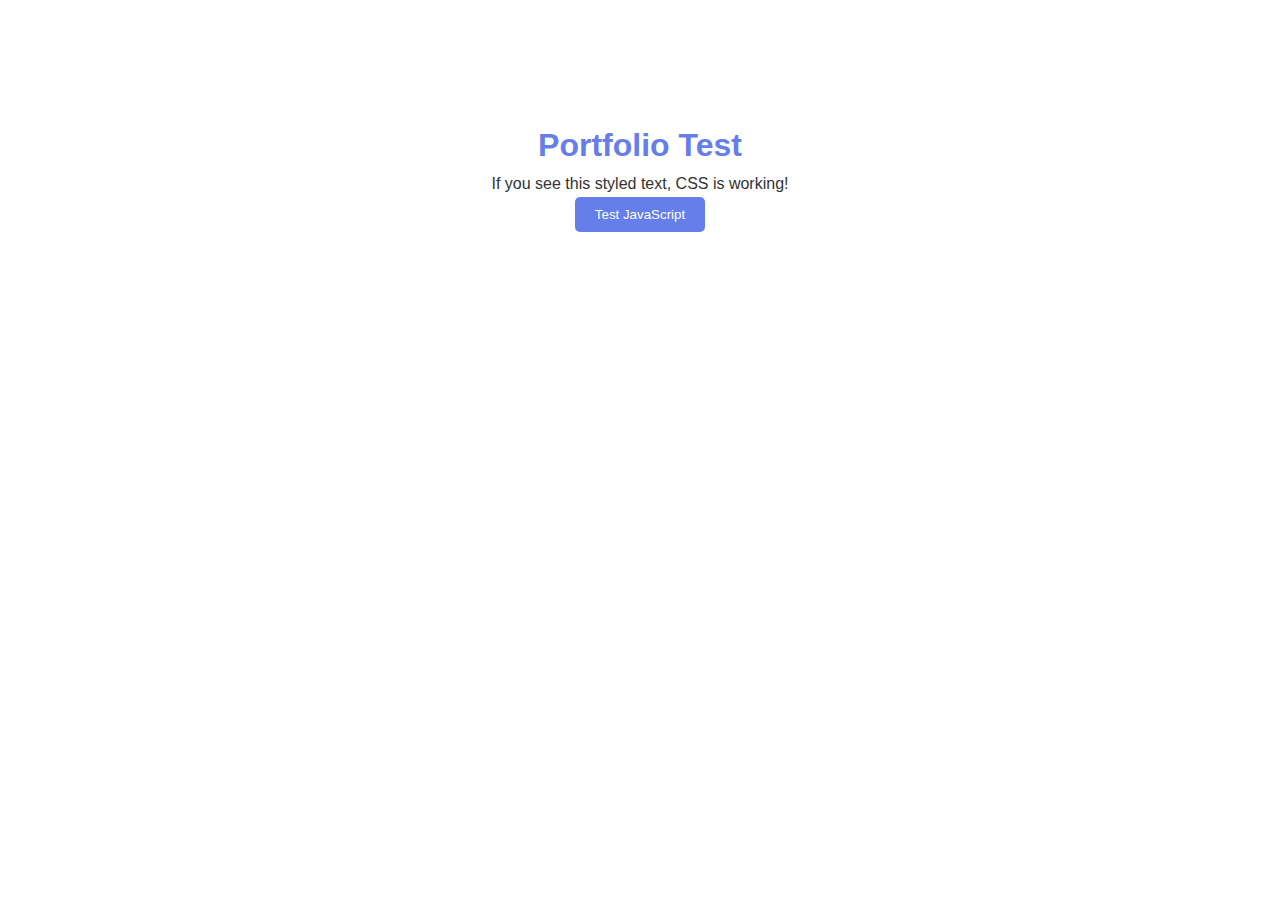
<file: test.html>
<!DOCTYPE html>
<html lang="en">
<head>
    <meta charset="UTF-8">
    <meta name="viewport" content="width=device-width, initial-scale=1.0">
    <title>Test - Portfolio Files</title>
    <link rel="stylesheet" href="styles.css">
</head>
<body>
    <div style="padding: 50px; text-align: center;">
        <h1 style="color: #667eea;">Portfolio Test</h1>
        <p>If you see this styled text, CSS is working!</p>
        <button onclick="testJS()" style="background: #667eea; color: white; padding: 10px 20px; border: none; border-radius: 5px; cursor: pointer;">
            Test JavaScript
        </button>
        <div id="result" style="margin-top: 20px;"></div>
    </div>

    <script src="script.js"></script>
    <script>
        function testJS() {
            document.getElementById('result').innerHTML = 'JavaScript is working! ✅';
        }
    </script>
</body>
</html>
</file>
<file: styles.css>
/* Reset and Base Styles */
* {
    margin: 0;
    padding: 0;
    box-sizing: border-box;
}

html {
    scroll-behavior: smooth;
}

body {
    font-family: 'Poppins', sans-serif;
    line-height: 1.6;
    color: #333;
    overflow-x: hidden;
}

.container {
    max-width: 1200px;
    margin: 0 auto;
    padding: 0 20px;
}

/* Navigation */
.navbar {
    position: fixed;
    top: 0;
    width: 100%;
    background: rgba(255, 255, 255, 0.95);
    backdrop-filter: blur(10px);
    z-index: 1000;
    transition: all 0.3s ease;
    box-shadow: 0 2px 20px rgba(0, 0, 0, 0.1);
}

/* Ensure content doesn't hide behind navbar */
body {
    padding-top: 70px;
}

/* Fix for mobile skills section visibility */
.skills {
    background: white !important;
    position: relative !important;
    z-index: 10 !important;
    min-height: 100vh;
    display: block !important;
    opacity: 1 !important;
    visibility: visible !important;
    transform: none !important;
    animation: none !important;
}

.skills-grid {
    position: relative !important;
    z-index: 11 !important;
    display: grid !important;
    opacity: 1 !important;
    visibility: visible !important;
    transform: none !important;
}

.skill-category {
    position: relative !important;
    z-index: 12 !important;
    background: #f8f9fa !important;
    opacity: 1 !important;
    visibility: visible !important;
    display: block !important;
    transform: none !important;
    animation: none !important;
}

.skill-item {
    opacity: 1 !important;
    visibility: visible !important;
    transform: none !important;
    display: flex !important;
}

/* Force skills visibility on page load */
.skills,
.skills *,
.skill-category,
.skill-item {
    opacity: 1 !important;
    visibility: visible !important;
    display: block !important;
    transform: none !important;
    animation: none !important;
}

.skills-grid {
    display: grid !important;
}

.skill-item {
    display: flex !important;
}

.nav-container {
    max-width: 1200px;
    margin: 0 auto;
    padding: 0 20px;
    display: flex;
    justify-content: space-between;
    align-items: center;
    height: 70px;
}

.nav-logo h2 {
    color: #667eea;
    font-weight: 700;
    font-size: 1.8rem;
}

.nav-menu {
    display: flex;
    list-style: none;
    gap: 2rem;
}

.nav-link {
    text-decoration: none;
    color: #333;
    font-weight: 500;
    transition: color 0.3s ease;
    position: relative;
}

.nav-link:hover {
    color: #667eea;
}

.nav-link::after {
    content: '';
    position: absolute;
    width: 0;
    height: 2px;
    bottom: -5px;
    left: 0;
    background: linear-gradient(135deg, #667eea 0%, #764ba2 100%);
    transition: width 0.3s ease;
}

.nav-link:hover::after {
    width: 100%;
}

.hamburger {
    display: none;
    flex-direction: column;
    cursor: pointer;
}

.bar {
    width: 25px;
    height: 3px;
    background: #333;
    margin: 3px 0;
    transition: 0.3s;
}

/* Hero Section */
.hero {
    min-height: 100vh;
    background: linear-gradient(135deg, #667eea 0%, #764ba2 100%);
    display: flex;
    align-items: center;
    position: relative;
    overflow: hidden;
}

.hero::before {
    content: '';
    position: absolute;
    top: 0;
    left: 0;
    right: 0;
    bottom: 0;
    background: url('data:image/svg+xml,<svg xmlns="http://www.w3.org/2000/svg" viewBox="0 0 100 100"><defs><pattern id="grain" width="100" height="100" patternUnits="userSpaceOnUse"><circle cx="50" cy="50" r="1" fill="white" opacity="0.1"/></pattern></defs><rect width="100" height="100" fill="url(%23grain)"/></svg>');
    opacity: 0.3;
}

.hero-container {
    max-width: 1200px;
    margin: 0 auto;
    padding: 0 20px;
    position: relative;
    z-index: 2;
}

.hero-content {
    display: grid;
    grid-template-columns: 1fr 1fr;
    gap: 4rem;
    align-items: center;
}

.hero-title {
    font-size: 3.5rem;
    font-weight: 700;
    color: white;
    margin-bottom: 1rem;
    line-height: 1.2;
    opacity: 1;
    transition: all 0.8s ease;
}

.highlight {
    background: linear-gradient(45deg, #ffd700, #ffed4e);
    -webkit-background-clip: text;
    -webkit-text-fill-color: transparent;
    background-clip: text;
}

.hero-subtitle {
    font-size: 1.5rem;
    color: rgba(255, 255, 255, 0.9);
    margin-bottom: 1rem;
    font-weight: 500;
}

.hero-description {
    font-size: 1.1rem;
    color: rgba(255, 255, 255, 0.8);
    margin-bottom: 2rem;
    line-height: 1.6;
}

.hero-buttons {
    display: flex;
    gap: 1rem;
    flex-wrap: wrap;
}

.btn {
    padding: 12px 30px;
    border: none;
    border-radius: 50px;
    text-decoration: none;
    font-weight: 600;
    transition: all 0.3s ease;
    cursor: pointer;
    display: inline-block;
    text-align: center;
    font-size: 1rem;
}

.btn-primary {
    background: linear-gradient(45deg, #ffd700, #ffed4e);
    color: #333;
    box-shadow: 0 4px 15px rgba(255, 215, 0, 0.3);
}

.btn-primary:hover {
    transform: translateY(-2px);
    box-shadow: 0 6px 20px rgba(255, 215, 0, 0.4);
}

.btn-secondary {
    background: transparent;
    color: white;
    border: 2px solid white;
}

.btn-secondary:hover {
    background: white;
    color: #667eea;
    transform: translateY(-2px);
}

.btn-small {
    padding: 8px 20px;
    font-size: 0.9rem;
}

.btn-outline {
    background: transparent;
    color: #667eea;
    border: 2px solid #667eea;
}

.btn-outline:hover {
    background: #667eea;
    color: white;
}

.profile-card {
    background: rgba(255, 255, 255, 0.1);
    backdrop-filter: blur(10px);
    border-radius: 20px;
    padding: 2rem;
    text-align: center;
    border: 1px solid rgba(255, 255, 255, 0.2);
}

.profile-avatar {
    font-size: 4rem;
    color: white;
    margin-bottom: 1rem;
}

.profile-info h3 {
    color: white;
    font-size: 1.5rem;
    margin-bottom: 0.5rem;
}

.profile-info p {
    color: rgba(255, 255, 255, 0.8);
}

.scroll-indicator {
    position: absolute;
    bottom: 30px;
    left: 50%;
    transform: translateX(-50%);
    animation: bounce 2s infinite;
}

.scroll-arrow {
    width: 30px;
    height: 30px;
    border: 2px solid white;
    border-top: none;
    border-left: none;
    transform: rotate(45deg);
}

@keyframes bounce {
    0%, 20%, 50%, 80%, 100% {
        transform: translateX(-50%) translateY(0);
    }
    40% {
        transform: translateX(-50%) translateY(-10px);
    }
    60% {
        transform: translateX(-50%) translateY(-5px);
    }
}

/* Section Styles */
section {
    padding: 80px 0;
}

.section-title {
    text-align: center;
    font-size: 2.5rem;
    font-weight: 700;
    margin-bottom: 3rem;
    color: #333;
    position: relative;
}

.section-title::after {
    content: '';
    position: absolute;
    bottom: -10px;
    left: 50%;
    transform: translateX(-50%);
    width: 80px;
    height: 4px;
    background: linear-gradient(135deg, #667eea 0%, #764ba2 100%);
    border-radius: 2px;
}

/* About Section */
.about {
    background: #f8f9fa;
}

.about-content {
    display: grid;
    grid-template-columns: 2fr 1fr;
    gap: 4rem;
    align-items: center;
}

.about-text p {
    font-size: 1.1rem;
    margin-bottom: 1.5rem;
    color: #666;
    line-height: 1.8;
}

.about-stats {
    display: grid;
    grid-template-columns: repeat(3, 1fr);
    gap: 2rem;
    margin-top: 2rem;
}

.stat {
    text-align: center;
    padding: 1.5rem;
    background: white;
    border-radius: 15px;
    box-shadow: 0 5px 20px rgba(0, 0, 0, 0.1);
    transition: transform 0.3s ease;
}

.stat:hover {
    transform: translateY(-5px);
}

.stat h3 {
    font-size: 2.5rem;
    color: #667eea;
    margin-bottom: 0.5rem;
}

.stat p {
    color: #666;
    font-weight: 500;
}

.image-placeholder {
    width: 100%;
    height: 300px;
    background: linear-gradient(135deg, #667eea 0%, #764ba2 100%);
    border-radius: 20px;
    display: flex;
    align-items: center;
    justify-content: center;
    font-size: 4rem;
    color: white;
}

/* Experience Section */
.timeline {
    position: relative;
    max-width: 800px;
    margin: 0 auto;
}

.timeline::before {
    content: '';
    position: absolute;
    left: 50%;
    top: 0;
    bottom: 0;
    width: 2px;
    background: linear-gradient(135deg, #667eea 0%, #764ba2 100%);
    transform: translateX(-50%);
}

.timeline-item {
    position: relative;
    margin-bottom: 3rem;
}

.timeline-item:nth-child(odd) .timeline-content {
    margin-left: 0;
    margin-right: 50%;
    padding-right: 2rem;
    text-align: right;
}

.timeline-item:nth-child(even) .timeline-content {
    margin-left: 50%;
    margin-right: 0;
    padding-left: 2rem;
    text-align: left;
}

.timeline-content {
    background: white;
    padding: 2rem;
    border-radius: 15px;
    box-shadow: 0 5px 20px rgba(0, 0, 0, 0.1);
    position: relative;
}

.timeline-content::before {
    content: '';
    position: absolute;
    top: 20px;
    width: 20px;
    height: 20px;
    background: #667eea;
    border-radius: 50%;
    border: 4px solid white;
    box-shadow: 0 0 0 4px #667eea;
}

.timeline-item:nth-child(odd) .timeline-content::before {
    right: -60px;
}

.timeline-item:nth-child(even) .timeline-content::before {
    left: -60px;
}

.timeline-content h3 {
    color: #667eea;
    font-size: 1.3rem;
    margin-bottom: 0.5rem;
}

.timeline-content h4 {
    color: #666;
    font-size: 1.1rem;
    margin-bottom: 0.5rem;
}

.timeline-date {
    color: #999;
    font-size: 0.9rem;
    margin-bottom: 1rem;
}

.timeline-content ul {
    list-style: none;
}

.timeline-content li {
    margin-bottom: 0.5rem;
    position: relative;
    padding-left: 1.5rem;
}

.timeline-content li::before {
    content: '▸';
    position: absolute;
    left: 0;
    color: #667eea;
    font-weight: bold;
}

/* Skills Section */
.skills {
    background: white;
    position: relative;
    z-index: 1;
}

.skills-grid {
    display: grid;
    grid-template-columns: repeat(auto-fit, minmax(300px, 1fr));
    gap: 2rem;
    position: relative;
    z-index: 2;
}

.skill-category {
    background: #f8f9fa;
    padding: 2rem;
    border-radius: 15px;
    box-shadow: 0 5px 20px rgba(0, 0, 0, 0.1);
    transition: transform 0.3s ease;
    position: relative;
    z-index: 3;
}

.skill-category:hover {
    transform: translateY(-5px);
}

.skill-category h3 {
    color: #667eea;
    font-size: 1.5rem;
    margin-bottom: 1.5rem;
    text-align: center;
}

.skill-items {
    display: grid;
    grid-template-columns: repeat(auto-fit, minmax(120px, 1fr));
    gap: 1rem;
}

.skill-item {
    display: flex;
    flex-direction: column;
    align-items: center;
    padding: 1rem;
    background: white;
    border-radius: 10px;
    transition: all 0.3s ease;
}

.skill-item:hover {
    transform: translateY(-3px);
    box-shadow: 0 5px 15px rgba(0, 0, 0, 0.1);
}

.skill-item i {
    font-size: 2rem;
    color: #667eea;
    margin-bottom: 0.5rem;
}

.skill-item span {
    font-weight: 500;
    color: #333;
}

/* Projects Section */
.projects {
    background: #f8f9fa;
}

.projects-grid {
    display: grid;
    grid-template-columns: repeat(auto-fit, minmax(350px, 1fr));
    gap: 2rem;
}

.project-card {
    background: white;
    border-radius: 20px;
    overflow: hidden;
    box-shadow: 0 5px 20px rgba(0, 0, 0, 0.1);
    transition: all 0.3s ease;
}

.project-card:hover {
    transform: translateY(-10px);
    box-shadow: 0 15px 40px rgba(0, 0, 0, 0.15);
}

.project-image {
    height: 200px;
    background: linear-gradient(135deg, #667eea 0%, #764ba2 100%);
    display: flex;
    align-items: center;
    justify-content: center;
    font-size: 3rem;
    color: white;
}

.project-content {
    padding: 2rem;
}

.project-content h3 {
    color: #333;
    font-size: 1.3rem;
    margin-bottom: 1rem;
}

.project-content p {
    color: #666;
    margin-bottom: 1.5rem;
    line-height: 1.6;
}

.project-tech {
    display: flex;
    flex-wrap: wrap;
    gap: 0.5rem;
    margin-bottom: 1.5rem;
}

.project-tech span {
    background: #f0f0f0;
    color: #667eea;
    padding: 0.3rem 0.8rem;
    border-radius: 20px;
    font-size: 0.8rem;
    font-weight: 500;
}

.project-links {
    display: flex;
    gap: 1rem;
}

/* Contact Section */
.contact {
    background: white;
}

.contact-content {
    display: grid;
    grid-template-columns: 1fr 1fr;
    gap: 4rem;
}

.contact-info h3 {
    color: #667eea;
    font-size: 1.8rem;
    margin-bottom: 1rem;
}

.contact-info p {
    color: #666;
    margin-bottom: 2rem;
    line-height: 1.6;
}

.contact-details {
    margin-bottom: 2rem;
}

.contact-item {
    display: flex;
    align-items: center;
    margin-bottom: 1rem;
    padding: 1rem;
    background: #f8f9fa;
    border-radius: 10px;
    transition: all 0.3s ease;
}

.contact-item:hover {
    background: #667eea;
    color: white;
}

.contact-item i {
    font-size: 1.2rem;
    margin-right: 1rem;
    color: #667eea;
}

.contact-item:hover i {
    color: white;
}

.social-links {
    display: flex;
    gap: 1rem;
}

.social-link {
    width: 50px;
    height: 50px;
    background: #667eea;
    color: white;
    border-radius: 50%;
    display: flex;
    align-items: center;
    justify-content: center;
    text-decoration: none;
    transition: all 0.3s ease;
}

.social-link:hover {
    transform: translateY(-3px);
    box-shadow: 0 5px 15px rgba(102, 126, 234, 0.4);
}

.contact-form {
    background: #f8f9fa;
    padding: 2rem;
    border-radius: 20px;
}

.form-group {
    margin-bottom: 1.5rem;
}

.form-group input,
.form-group textarea {
    width: 100%;
    padding: 1rem;
    border: 2px solid #e9ecef;
    border-radius: 10px;
    font-size: 1rem;
    transition: border-color 0.3s ease;
    font-family: inherit;
}

.form-group input:focus,
.form-group textarea:focus {
    outline: none;
    border-color: #667eea;
}

/* Footer */
.footer {
    background: #333;
    color: white;
    text-align: center;
    padding: 2rem 0;
}

/* Responsive Design */
@media (max-width: 768px) {
    .hamburger {
        display: flex;
    }

    .nav-menu {
        position: fixed;
        left: -100%;
        top: 70px;
        flex-direction: column;
        background-color: white;
        width: 100%;
        text-align: center;
        transition: 0.3s;
        box-shadow: 0 10px 27px rgba(0, 0, 0, 0.05);
        padding: 2rem 0;
    }

    .nav-menu.active {
        left: 0;
    }

    .hero-title {
        font-size: 2.5rem;
    }

    .hero-content {
        grid-template-columns: 1fr;
        text-align: center;
    }

    .about-content {
        grid-template-columns: 1fr;
    }

    .timeline::before {
        left: 20px;
    }

    .timeline-item:nth-child(odd) .timeline-content,
    .timeline-item:nth-child(even) .timeline-content {
        margin-left: 50px;
        margin-right: 0;
        padding-left: 2rem;
        text-align: left;
    }

    .timeline-item:nth-child(odd) .timeline-content::before,
    .timeline-item:nth-child(even) .timeline-content::before {
        left: -35px;
    }

    .contact-content {
        grid-template-columns: 1fr;
    }

    .projects-grid {
        grid-template-columns: 1fr;
    }

    .skills-grid {
        grid-template-columns: 1fr;
        gap: 1.5rem;
    }
    
    .skill-category {
        padding: 1.5rem;
        margin-bottom: 1rem;
    }
    
    .skill-items {
        grid-template-columns: repeat(auto-fit, minmax(100px, 1fr));
        gap: 0.8rem;
    }
    
    /* Additional mobile fixes for skills */
    .skills {
        background: white !important;
        opacity: 1 !important;
        visibility: visible !important;
        transform: none !important;
    }
    
    .skill-category {
        background: #f8f9fa !important;
        opacity: 1 !important;
        visibility: visible !important;
        transform: none !important;
        box-shadow: 0 5px 20px rgba(0, 0, 0, 0.1) !important;
    }

    .about-stats {
        grid-template-columns: 1fr;
    }
}

@media (max-width: 480px) {
    .hero-title {
        font-size: 2rem;
    }

    .section-title {
        font-size: 2rem;
    }

    .hero-buttons {
        flex-direction: column;
        align-items: center;
    }

    .btn {
        width: 100%;
        max-width: 250px;
    }
}

/* Animations */
@keyframes fadeInUp {
    from {
        opacity: 0;
        transform: translateY(30px);
    }
    to {
        opacity: 1;
        transform: translateY(0);
    }
}

.fade-in-up {
    animation: fadeInUp 0.6s ease-out;
}

/* Smooth scrolling for older browsers */
@media (prefers-reduced-motion: no-preference) {
    html {
        scroll-behavior: smooth;
    }
}
</file>
